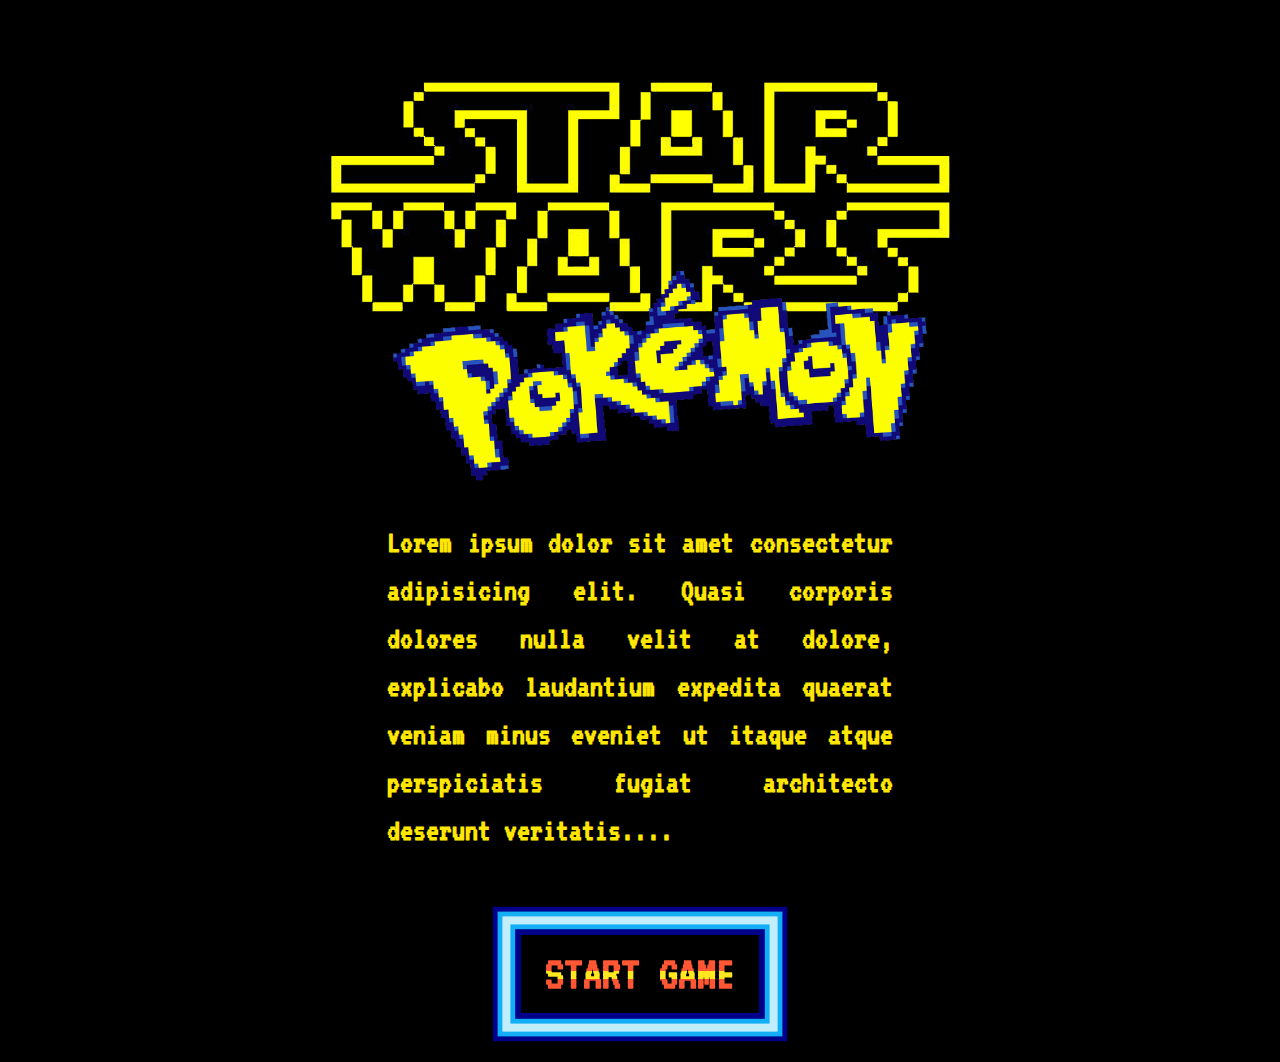
<file: index.html>
<!DOCTYPE html>
<html lang="en">
<head>
    <meta charset="UTF-8">
    <meta name="viewport" content="width=device-width, initial-scale=1.0">
    <title>STARWARS Pok&eacutemon</title>
    <link rel="preconnect" href="https://fonts.googleapis.com">
<link rel="preconnect" href="https://fonts.gstatic.com" crossorigin>
<link href="https://fonts.googleapis.com/css2?family=VT323&display=swap" rel="stylesheet">
    <link rel="stylesheet" href="app.css">
</head>
<body>
    <img src="images/starwars_game_logo.png" alt="starwars logo">
    <div class ="text-wrapper">
    <p>Lorem ipsum dolor sit amet consectetur adipisicing elit. Quasi corporis dolores nulla velit at dolore, explicabo laudantium expedita quaerat veniam minus eveniet ut itaque atque perspiciatis fugiat architecto deserunt veritatis....</p>
    </div>
    <div class="start-button-container">
    <a class="start-button" href="game.html"> START GAME</a>
    </div>
    

    

</body>
</html>
</file>
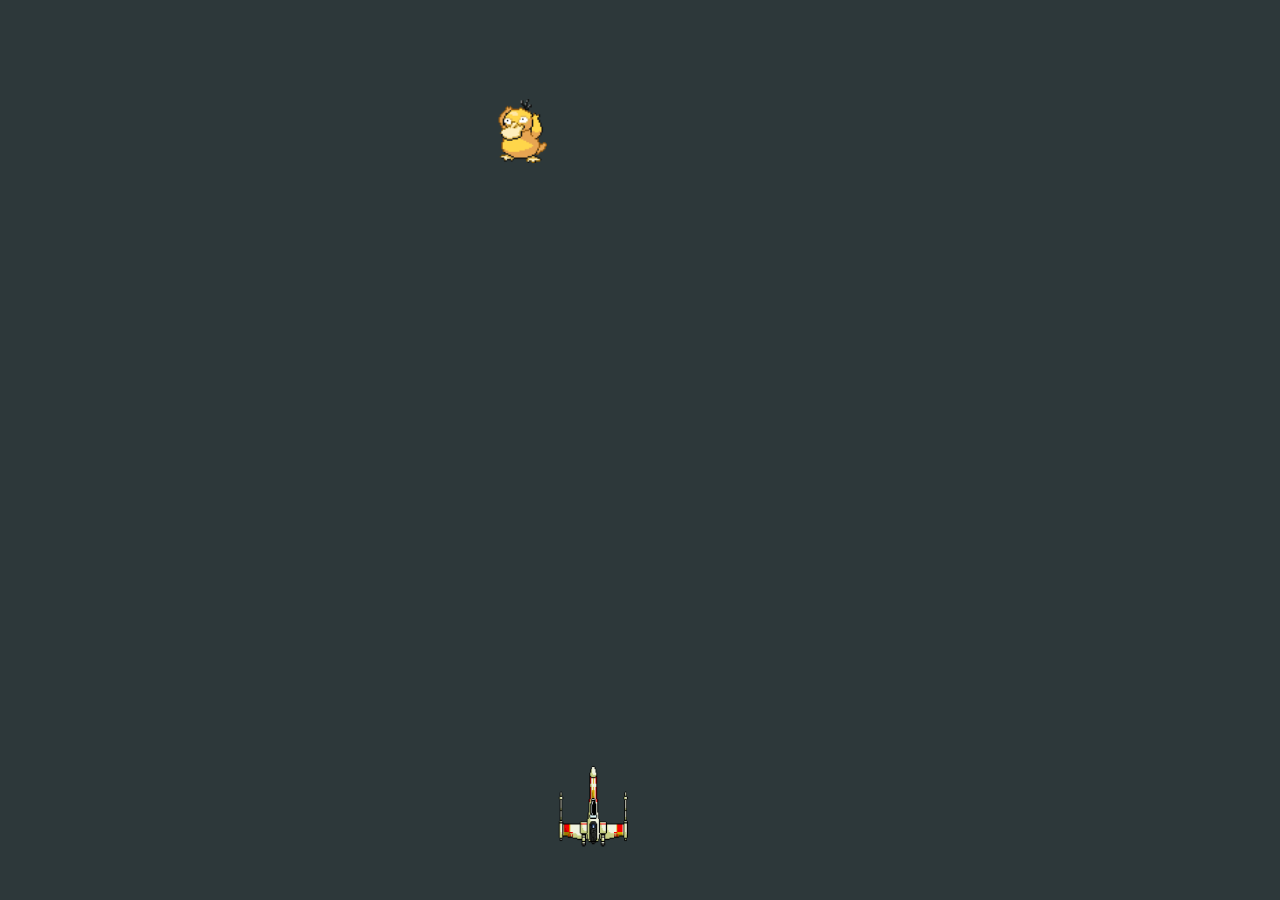
<file: game.html>
<!DOCTYPE html>
<html lang="en">
<head>
    <meta charset="UTF-8">
    <meta name="viewport" content="width=device-width, initial-scale=1.0">
    <title>STARWARS Pok&eacutemon</title>
    <link rel="stylesheet" href="game.css">
</head>
<body>
<div class="container-for-array"> 
    <div class="container-style" id="image-container-1"></div>
    <div class="container-style" id="image-container-2"></div>
    <div class="container-style" id="image-container-3"></div>
    <div class="container-style" id="image-container-4"></div>
    <div class="container-style" id="image-container-5"></div>
    <div class="container-style" id="image-container-6"></div>
    <div class="container-style" id="image-container-7"></div>
    <div class="container-style" id="image-container-8"></div>
    <div class="container-style" id="image-container-9"></div>
    <div class="container-style" id="image-container-10"></div>
    <div class="container-style" id="image-container-11"></div>
    <div class="container-style" id="image-container-12"></div>
    <div class="container-style" id="image-container-13"></div>
    <div class="container-style" id="image-container-14"></div>
    <div class="container-style" id="image-container-15"></div>
    <div class="container-style" id="image-container-16"></div>
    <div class="container-style" id="image-container-17"></div>
    <div class="container-style" id="image-container-18"></div>
    <div class="container-style" id="image-container-19"></div>
    <div class="container-style" id="image-container-20"></div>
    <div class="container-style" id="image-container-21"></div>
    <div class="container-style" id="image-container-22"></div>
    <div class="container-style" id="image-container-23"></div>
    <div class="container-style" id="image-container-24"></div>
    <div class="container-style" id="image-container-25"></div>
    <div class="container-style" id="image-container-26"></div>
    <div class="container-style" id="image-container-27"></div>
    <div class="container-style" id="image-container-28"></div>
    <div class="container-style" id="image-container-29"></div>
    <div class="container-style" id="image-container-30"></div>
    <div class="container-style" id="image-container-31"></div>
    <div class="container-style" id="image-container-32"></div>
    <div class="container-style" id="image-container-33"></div>
    <div class="container-style" id="image-container-34"></div>
    <div class="container-style" id="image-container-35"></div>
    <div class="container-style" id="image-container-36"></div>
    <div class="container-style" id="image-container-37"></div>
    <div class="container-style" id="image-container-38"></div>
    <div class="container-style" id="image-container-39"></div>
    <div class="container-style" id="image-container-40"></div>
</div>
<div id="pokeball-and-x-wing-container">
<div id="pokeball-container">
<div id="x-wing-fighter">
    <!-- <img src="images/x_wing.jpg" alt=""> -->
</div>
</div>
</div>

<script src="pokeball.js"></script> 
<script src="app.js"></script>
</body>
</html>
</file>
<file: app.css>
body{
  background-color: #000000;
}
img{
  
  display: block;
  margin-top:5rem;
  margin-left: auto;
  margin-right: auto;
  width: 50%;
}

.text-wrapper{
  display: flex;
  height:100%;
  width:40%; 
  margin: 0 auto; 
  line-height: 1.5;
  word-spacing:0; 
  text-align: justify;
  position: relative;
}

p{color: #ffe603;
font-family:"VT323"; 
  font-size: 2rem;
  font-weight:900;
  word-spacing: 0; 
}
.start-button-container{
  display:flex; 
  justify-content: center;
  align-items: center;
  margin:auto;
  margin-bottom: 3rem;
  margin-top: 3rem;
  animation: start-button-animation 5s infinite;
}
@keyframes start-button-animation {
  50% {opacity: 0.5;}
}
.start-button{
  display:flex; 
  justify-content: center;
  align-items: center;
  margin:auto;
  background-color: #000000;

text-decoration: none;
font-family:"VT323"; 
  font-size: 3rem;
  font-weight:900; 
  width:15rem;
  height:5rem;  
  box-shadow:
  0 0 0 0.3rem #00008b,
  0 0 0 .6rem #12aef6,
  0 0 0  1.1rem #c2eefb,
  0 0 0 1.4rem #12aef6,
  0 0 0 1.7rem #00008b;
}
a{
  background-color: blue; 
  ;
    /* Create the gradient. */
    background-image: linear-gradient(
 
        #FF5733 0% 46%,
        #FFE81F 46% 56%,  
        #FF5733 56% 100%);

/* Set the background size and repeat properties. */
background-size: 100%;
background-repeat: repeat;

/* Use the text as a mask for the background. */
/* This will show the gradient as a text color rather than element bg. */
background-clip: text;
-webkit-text-fill-color: transparent; 
}
@media only screen and (max-width: 767px) {
  /* phones */
 
  .start-button-container{
    margin:3rem; 
  }
  .text-wrapper{
    .text-wrapper{
      display: flex;
       
      margin: 0 auto; 
   
      word-spacing:0; 
      text-align: justify;
      position: relative;
    }
  }
}
</file>
<file: game.css>
body{
    background-color: #2d383a;
}
 .container-for-array{
    margin-top:4rem;
    width:100vw;
    height:50vh; 
    display: flex;
    flex-wrap: wrap;
    justify-content: space-around;
    align-items: center;
    
   
}
#pokemon-and-x-wing-container{
    background-color: aqua;
}
#pokeball-container{
    justify-content: center;
    align-items: center;
    width:6rem;
    height:9rem;
    margin-bottom:3rem; 
    background-size: 6rem 6rem;
    position:fixed;
    bottom:0; 
    right:50%;  
    /* background-color: yellow; */
   z-index:1;
}
#x-wing-fighter{
    justify-content: center;
    align-items: center;
    width:6rem;
    height:6rem;
    margin-bottom:3rem; 
    background-image:url("images/x-wing.png");
    background-size: 6rem 6rem;
    position:fixed;
    bottom:0; 
    right:50%; 
    z-index:2;
    /* background-color: red; */
}
.container-style{
    width:5rem;
    height: 5rem;
}
.pokeball-styles{
    
    width:2rem;
    height: 2rem;
    animation: pokeball-spin .3s infinite linear;
}


@keyframes pokeball-spin{
    from {
        transform: rotate(0deg); 
    }
    to{
        transform: rotate(360deg); 
    }
}

.pokemon-styles{
    object-fit:contain;
    width:4rem;
    height: 4rem;
    animation: pokemon-fly-in  2s forwards;
}
@keyframes pokemon-fly-in {
    from {
        transform: scale(0) rotate(0turn);
        }
    to {
        transform: scale(1) rotate(3turn);}
}
</file>
